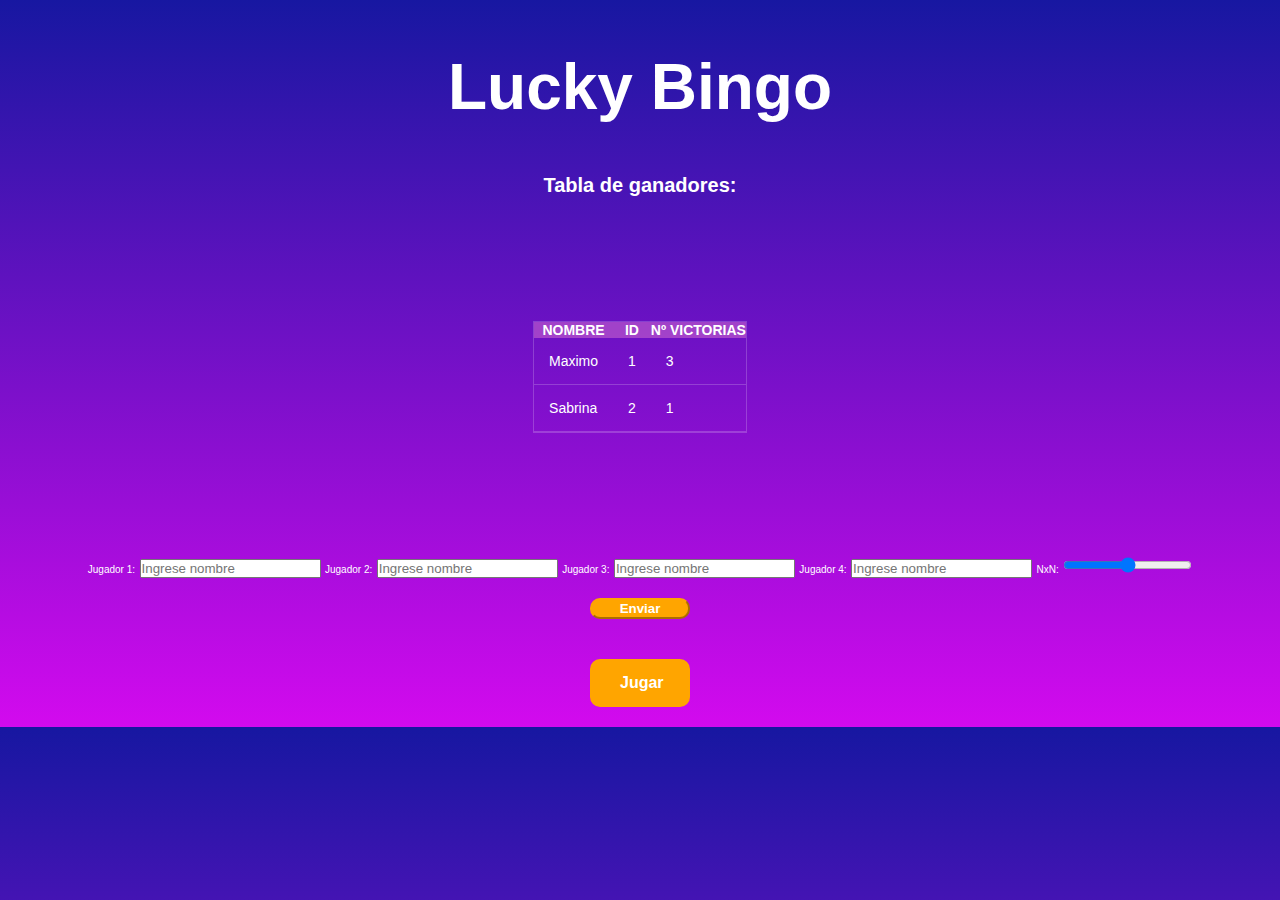
<file: index.html>
<!DOCTYPE html>
<html lang="en">
  <head>
    <meta charset="UTF-8" />
    <meta name="viewport" content="width=device-width, initial-scale=1.0" />
    <link rel="stylesheet" href="styles.css" />
    <title>Lucky Bingo</title>
    <script src="./script.js"></script>
  </head>

  <body>
    <div>
      <header class="titulo-inicio">
        <h1>Lucky Bingo</h1>
      </header>
      <h2 class="titulo-ganadores">Tabla de ganadores:</h2>
    </div>

    <section class="tabla-general">
      <div class="container">
        <table>
          <thead>
            <tr>
              <th>Nombre</th>
              <th>ID</th>
              <th>Nº Victorias</th>
            </tr>
          </thead>

          <tbody>
            <tr>
              <td>Maximo</td>
              <td>1</td>
              <td>3</td>
            </tr>
            <tr>
              <td>Sabrina</td>
              <td>2</td>
              <td>1</td>
            </tr>
          </tbody>
        </table>
      </div>
    </section>

    <div class="jugadores">
      <form>
        <label>Jugador 1:</label>
        <input type="text" id="jug1" placeholder="Ingrese nombre" />
        <label>Jugador 2:</label>
        <input type="text" id="jug2" placeholder="Ingrese nombre" />
        <label>Jugador 3:</label>
        <input type="text" id="jug3" placeholder="Ingrese nombre" />
        <label>Jugador 4:</label>
        <input type="text" id="jug4" placeholder="Ingrese nombre" />
        <label>NxN:</label>
        <input type="range" min="1" max="3" />
        <section id="posicion-boton-enviar">
          <input id="boton-enviar" type="submit" value="Enviar" />
        </section>
      </form>
    </div>

    <div class="posicion-boton-jugar">
      <a class="boton-jugar" href="bingo.html">Jugar</a>
    </div>
  </body>
</html>
</file>
<file: styles.css>
*{
    margin: 0;
    padding: 0;
    box-sizing: border-box;
    font-family: sans-serif;
}

body{
    background: linear-gradient(rgb(23, 23, 161), #d30aee);
}

.titulo-inicio{
    color: #fff;
    font-size: 32px;
    font-weight: bold;
    display: flex;
    justify-content: center;
    margin: 50px;
}

.titulo-ganadores{
    color: #fff;
    display: flex;
    font-size: 20px;
    font-weight: bold;
    justify-content: center;
}

label{
    color:#fff;
    font-size: 10px;
}

.tabla-general{
    display: flex;
    align-items: center;
    justify-content: center;
    min-height: 40vh;
}

.container{
    border: solid 1px rgba(255, 255, 255, 0.2);
}

table{
    color: #fff;
    font-size: 14px;
    table-layout: fixed;
    border-collapse: collapse;
}

thead{
    background: rgba(243, 140, 210, 0.4);
}

th{
    padding: 20px, 15px;
    text-transform: uppercase;
    font-weight: 700;

}

td{
    padding: 15px;
    border-bottom: solid 1px rgba(255, 255, 255, 0.2);
}

tbody tr{
    cursor: pointer;
}

tbody tr:hover{
    background-color: rgba(243, 140, 210, 0.4);
}

.jugadores{
    display: flex;
    justify-content: center;
    align-items: center;
}

#boton-enviar{
    display: block;
    width: 100px;
    font-weight: 700;
    border-radius: 10px;
    border-color: orange;
    margin: 20px 13px;
    padding: 1px 15px;
    background-color: orange;
    color: #fff;
    text-decoration: none;
}

#posicion-boton-enviar{
    display: flex;
    align-items: center;
    justify-content: center;
}

.posicion-boton-jugar{
    display: flex;
    justify-content: center;
    align-items: center;
}

.boton-jugar{
    display: block;
    width: 100px;
    font-weight: 700;
    border-radius: 10px;
    margin: 20px 13px;
    padding: 15px 30px;
    background-color: orange;
    color: #fff;
    text-decoration: none;
}
</file>
